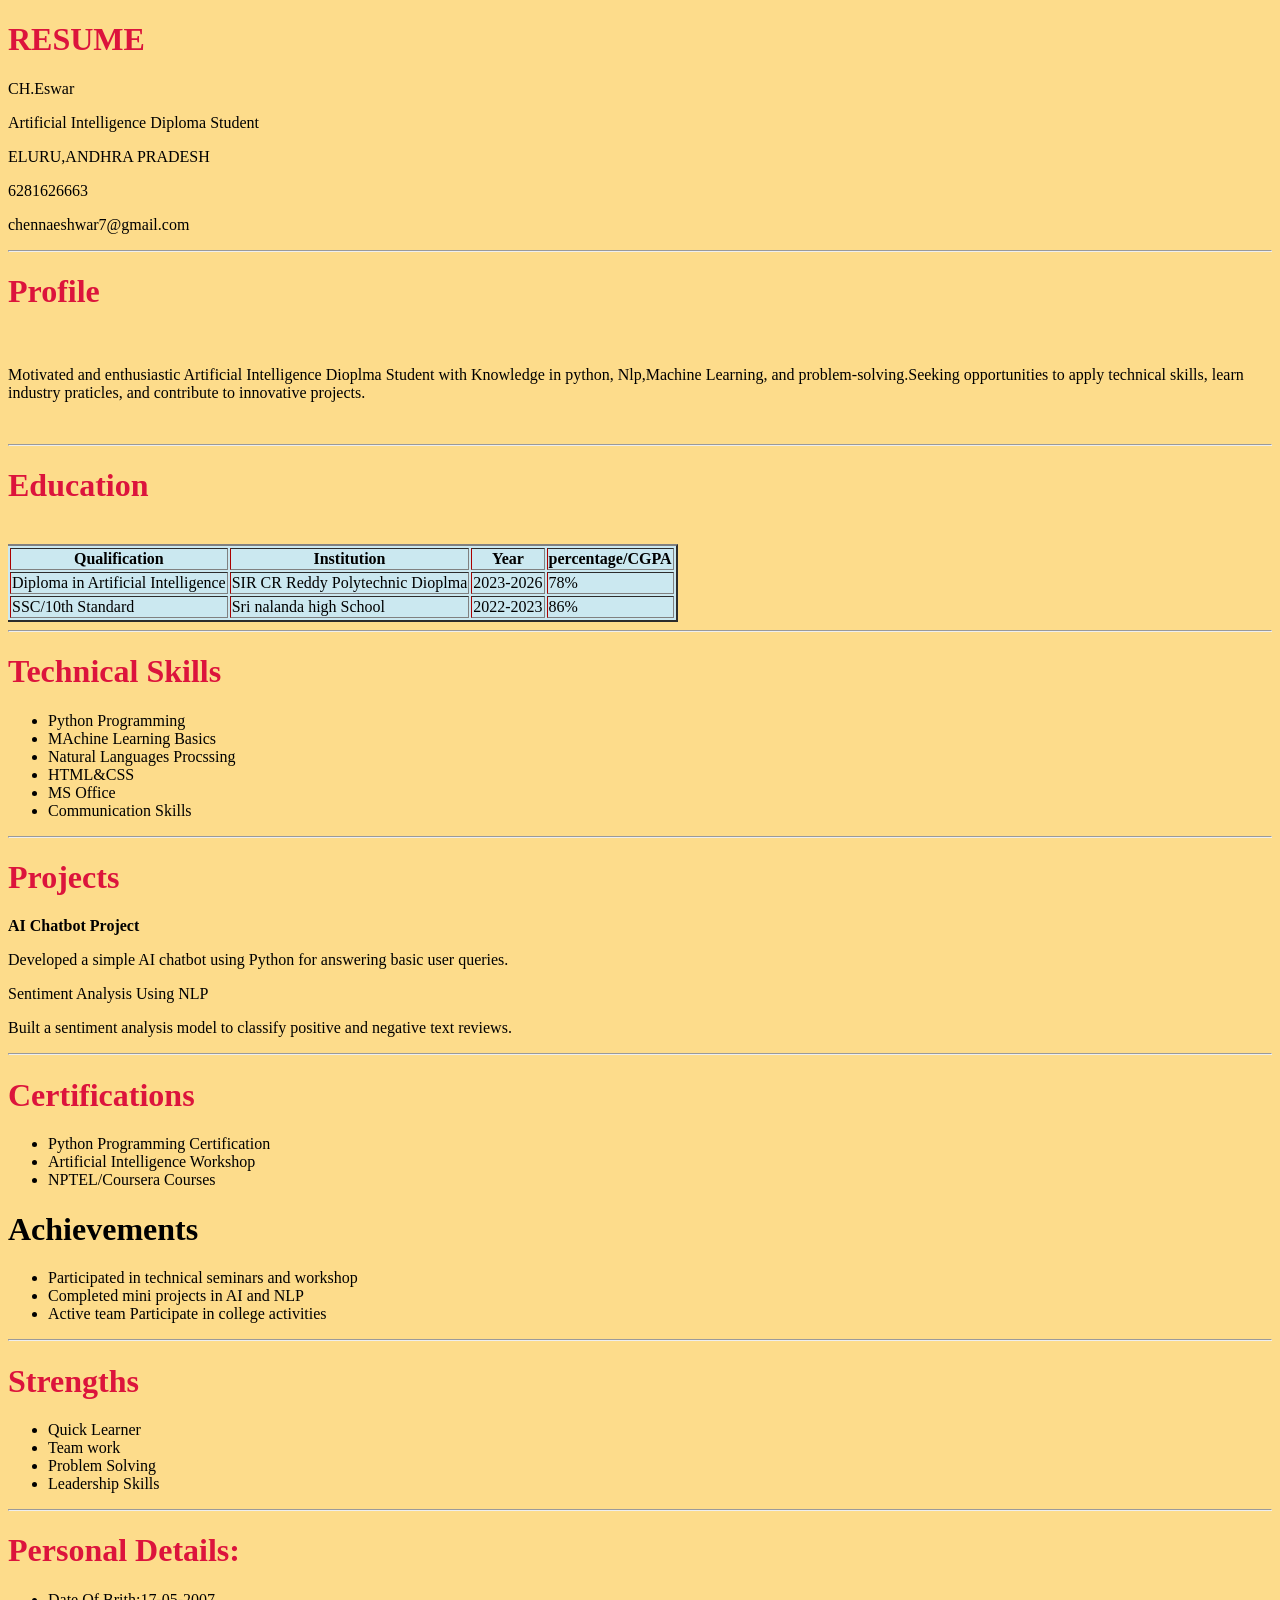
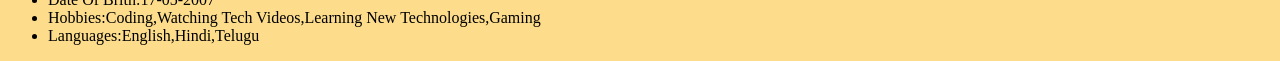
<file: index.html>
<!DOCTYPE html>
<html>

<head>
    <title> Resume</title>
     <link rel="stylesheet" href="style2.css">
</head>

<body>
    <h1 class="he">RESUME</h1>
    <p>CH.Eswar</p>
    <p>Artificial Intelligence Diploma Student</p>
    <p>ELURU,ANDHRA PRADESH</p>
    <p>6281626663</p>
    <p>chennaeshwar7@gmail.com</p>
    <hr>
    <h1 class="he2">Profile</h1><br>
    <p>Motivated and enthusiastic Artificial Intelligence Dioplma Student with Knowledge in python, Nlp,Machine
        Learning, and problem-solving.Seeking opportunities to apply technical skills, learn industry praticles, and
        contribute to innovative projects.</p><br>
    <hr>
    <h1 class="he3">Education</h1><br>
    <table border="2" class="etable2">
        
        <tr>
            <th>Qualification</th>
            <th>Institution</th>
            <th>Year</th>
            <th>percentage/CGPA</th>
        </tr>
        <tr>
            <td>Diploma in Artificial Intelligence</td>
            <td>SIR CR Reddy Polytechnic Dioplma</td>
            <td>2023-2026</td>
            <td>78%</td>
        </tr>
        <tr>
            <td>SSC/10th Standard</td>
            <td>Sri nalanda high School</td>
            <td>2022-2023</td>
            <td>86%</td>
        </tr>
        <tbody>
    </table>
    <hr>
    <h1 class="he4">Technical Skills</h1>
    <ul type="@">
        <li>Python Programming</li>
        <li>MAchine Learning Basics</li>
        <li>Natural Languages Procssing</li>
        <li>HTML&CSS</li>
        <li>MS Office</li>
        <li>Communication Skills</li>
    </ul>
    <hr>
    <h1 class="he5">Projects</h1>
    <strong>AI Chatbot Project</strong><br>
    <p>Developed a simple AI chatbot using Python for answering basic user queries.</p>
    <srong>Sentiment Analysis Using NLP</srong><br>
    <p>Built a sentiment analysis model to classify positive and negative text reviews.</p>
    <hr>
    <h1 class="he6">Certifications</h1>
    <ul type="@">
        <li>Python Programming Certification</li>
        <li>Artificial Intelligence Workshop</li>
        <li>NPTEL/Coursera Courses</li>
    </ul>
    <h1 class="he7">Achievements</h1>
    <ul type="%">
        <li>Participated in technical seminars and workshop</li>
        <li>Completed mini projects in AI and NLP</li>
        <li>Active team Participate in college activities</li>
    </ul>
    <hr>
    <h1 class="he8">Strengths</h1>
    <ul type="@">
        <li>Quick Learner</li>
        <li>Team work</li>
        <li>Problem Solving</li>
        <li>Leadership Skills</li>
    </ul>
    <hr>

    <h1 class="he9">Personal Details:</h1>
    <ul type="@">
        <li>Date Of Brith:17-05-2007</li>
        <li>Hobbies:Coding,Watching Tech Videos,Learning New Technologies,Gaming</li>
        <li>Languages:English,Hindi,Telugu</li>

    </ul>
</body>

</html>
</file>
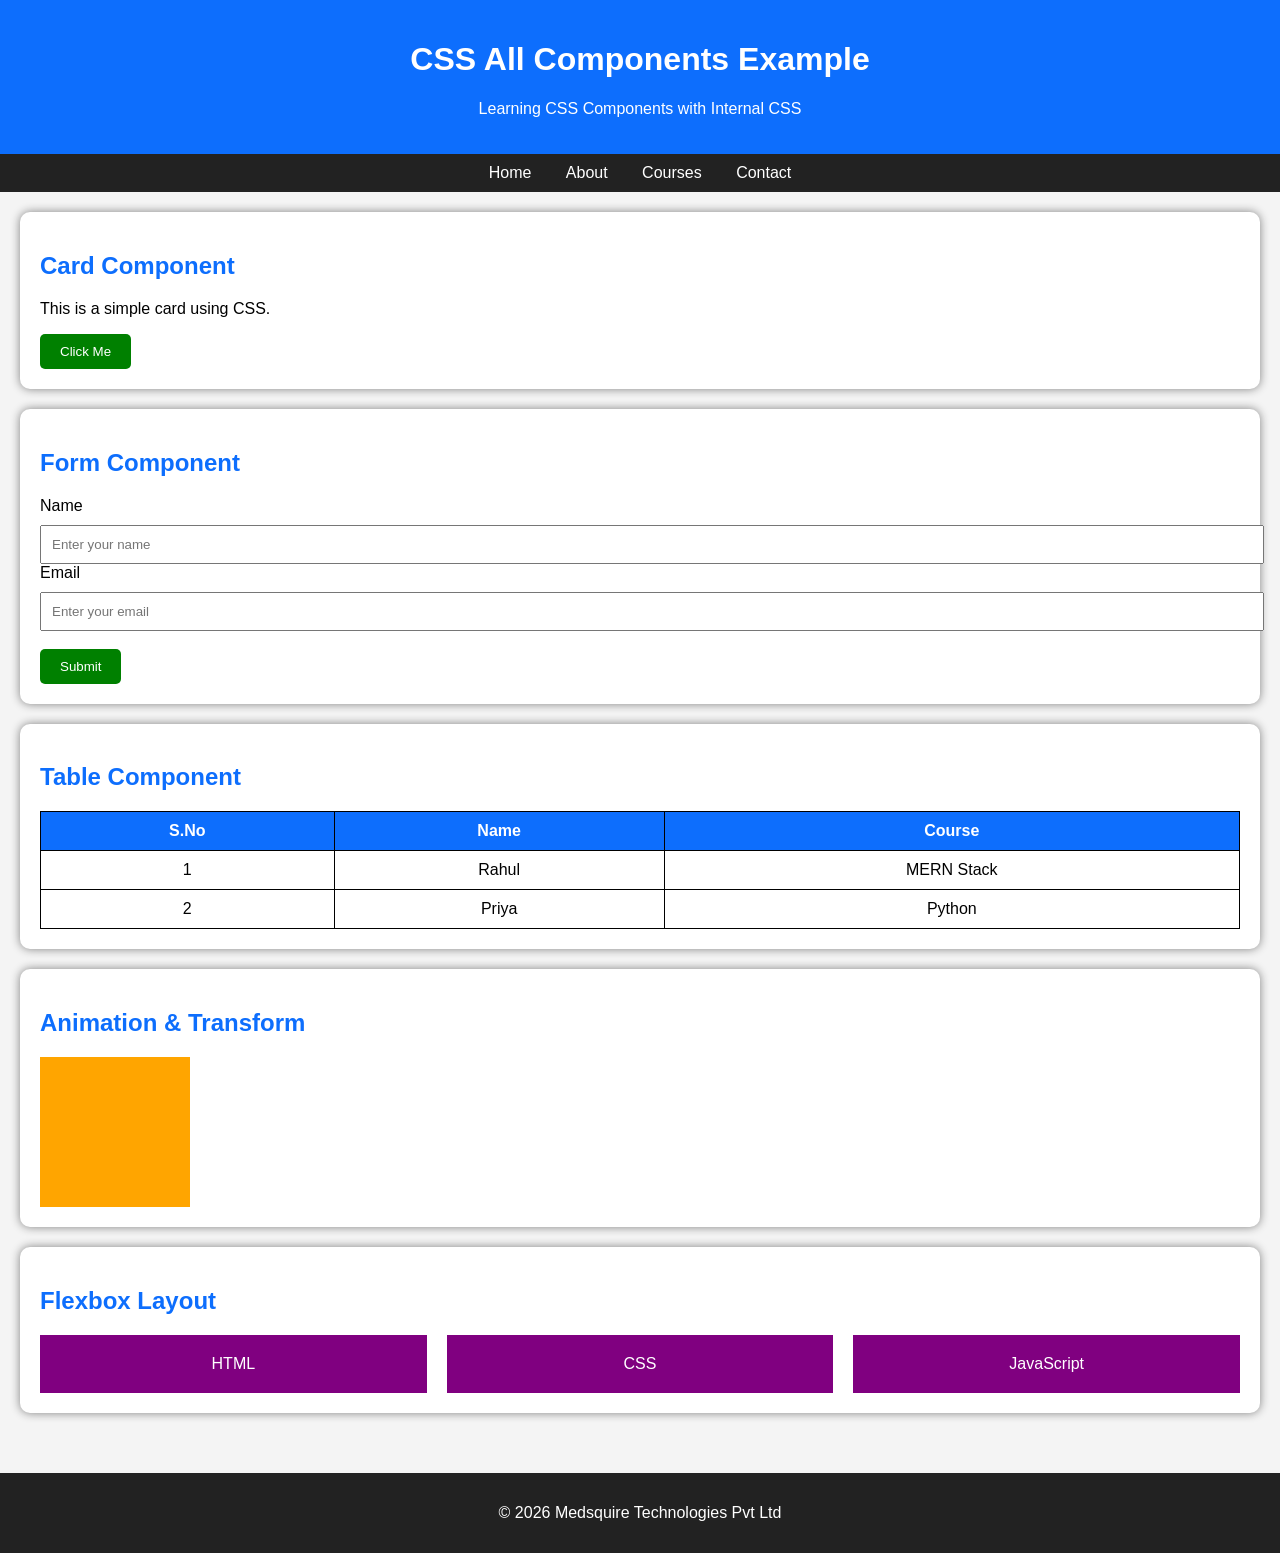
<file: csscomponents.html>
<!DOCTYPE html>
<html>

<head>
    <title>All CSS Components</title>

    <style>
        body {
            font-family: Arial;
            background-color: #f4f4f4;
            margin: 0;
            padding: 0;
        }

        header {
            background-color: #0d6efd;
            color: white;
            text-align: center;
            padding: 20px;
        }

        nav {
            background-color: #222;
            padding: 10px;
            text-align: center;
        }

        nav a {
            color: white;
            text-decoration: none;
            margin: 15px;
        }

        section {
            padding: 20px;
        }

        .card {
            background-color: white;
            padding: 20px;
            margin-bottom: 20px;
            border-radius: 10px;
            box-shadow: 0px 0px 10px gray;
        }

        h2 {
            color: #0d6efd;
        }

        button {
            background-color: green;
            color: white;
            border: none;
            padding: 10px 20px;
            border-radius: 5px;
            cursor: pointer;
        }

        button:hover {
            background-color: darkgreen;
        }

        input {
            width: 100%;
            padding: 10px;
            margin-top: 10px;
        }

        table {
            width: 100%;
            border-collapse: collapse;
        }

        table,
        th,
        td {
            border: 1px solid black;
        }

        th {
            background-color: #0d6efd;
            color: white;
        }

        th,
        td {
            padding: 10px;
            text-align: center;
        }

        .box {
            width: 150px;
            height: 150px;
            background-color: orange;
            margin-top: 20px;
            transition: 1s;
        }

        .box:hover {
            transform: rotate(10deg) scale(1.1);
            background-color: red;
        }

        .flex-container {
            display: flex;
            gap: 20px;
            margin-top: 20px;
        }

        .flex-item {
            background-color: purple;
            color: white;
            padding: 20px;
            flex: 1;
            text-align: center;
        }

        footer {
            background-color: #222;
            color: white;
            text-align: center;
            padding: 15px;
            margin-top: 20px;
        }
    </style>
</head>

<body>

    <header>
        <h1>CSS All Components Example</h1>
        <p>Learning CSS Components with Internal CSS</p>
    </header>

    <nav>
        <a href="#">Home</a>
        <a href="#">About</a>
        <a href="#">Courses</a>
        <a href="#">Contact</a>
    </nav>
    <section>

        <!-- Card -->
        <div class="card">
            <h2>Card Component</h2>
            <p>This is a simple card using CSS.</p>
            <button>Click Me</button>
        </div>
        <!-- Form -->
        <div class="card">
            <h2>Form Component</h2>

            <label>Name</label>
            <input type="text" placeholder="Enter your name">

            <label>Email</label>
            <input type="email" placeholder="Enter your email">

            <br><br>

            <button>Submit</button>
        </div>
        <!-- Table -->
        <div class="card">
            <h2>Table Component</h2>

            <table>
                <tr>
                    <th>S.No</th>
                    <th>Name</th>
                    <th>Course</th>
                </tr>

                <tr>
                    <td>1</td>
                    <td>Rahul</td>
                    <td>MERN Stack</td>
                </tr>

                <tr>
                    <td>2</td>
                    <td>Priya</td>
                    <td>Python</td>
                </tr>
            </table>
        </div>
        <!-- Animation -->
        <div class="card">
            <h2>Animation & Transform</h2>

            <div class="box"></div>
        </div>

        <!-- Flexbox -->
        <div class="card">
            <h2>Flexbox Layout</h2>

            <div class="flex-container">

                <div class="flex-item">HTML</div>
                <div class="flex-item">CSS</div>
                <div class="flex-item">JavaScript</div>

            </div>
        </div>
    </section>

    <footer>
        <p>© 2026 Medsquire Technologies Pvt Ltd</p>
    </footer>

</body>

</html>
</file>
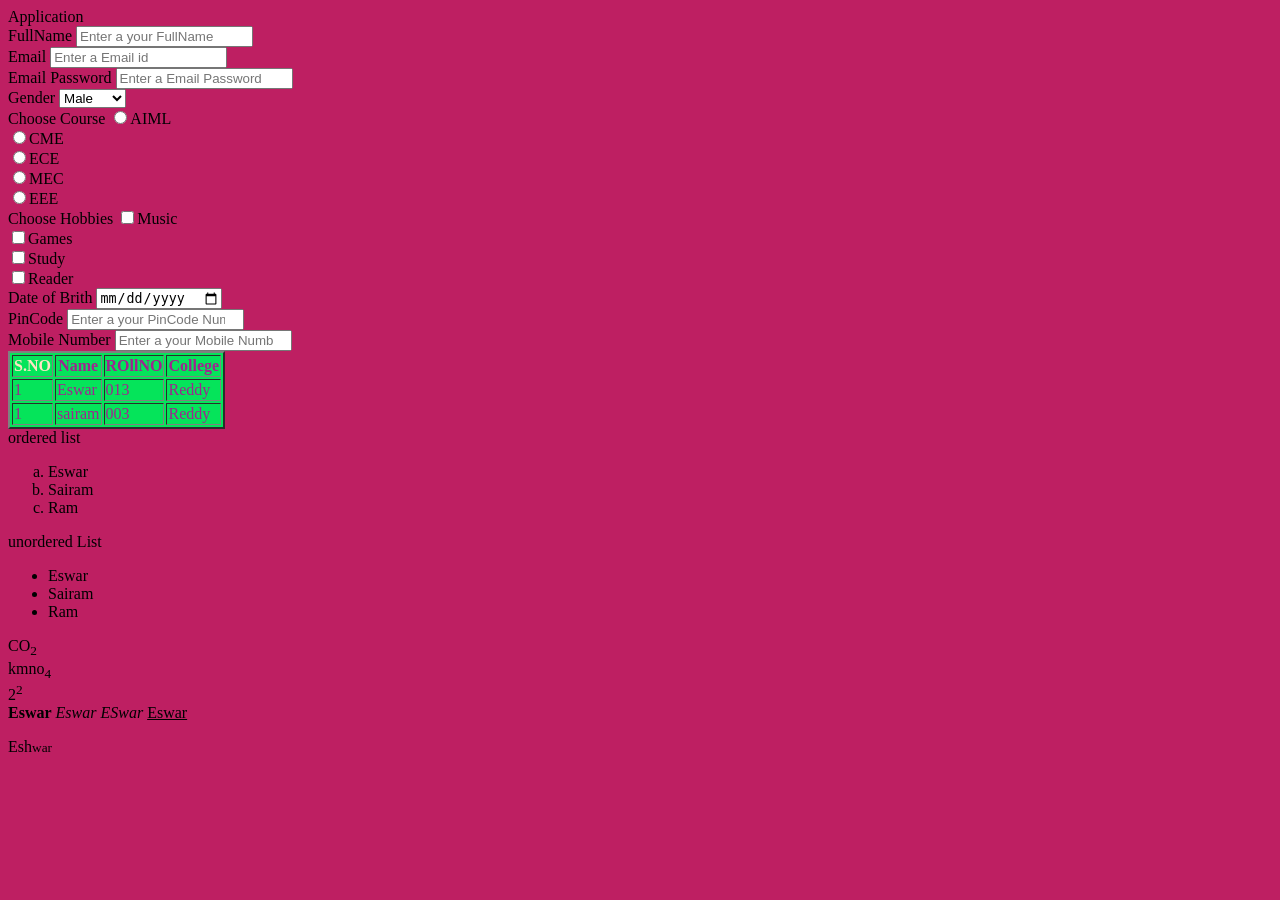
<file: home.html>
<!DOCTYPE html>
<label>Application</label><br>
<html>
    <head>
        <title>Application</title>
        <link rel="stylesheet" href="style.css">

    </head>
    <body >

<label>FullName</label>
<input id type="txtFullName" placeholder="Enter a your FullName"><br>
<label>Email</label>
<input id type="Email" placeholder="Enter a Email id"><br>
<label>Email Password</label>
<input id type="password" placeholder="Enter a Email Password"><br>
<label>Gender</label>
<select>
    <option>Male</option>
    <option>FeMale</option>
    <option>Others</option>
</select><br>
<label>Choose Course</label>
<input type="radio">AIML<br>
<input type="radio">CME<br>
<input type="radio">ECE<br>
<input type="radio">MEC<br>
<input type="radio">EEE<br>
<label>Choose Hobbies</label>
<input type="checkbox">Music<br>
<input type="checkbox">Games<br>
<input type="checkbox">Study<br>
<input type="checkbox">Reader<br>
<label>Date of Brith</label>
<input id type="Date" placeholder="Enter a your Date of Brith"><br>
<label>PinCode</label>
<input id type="number" placeholder="Enter a your PinCode Number"><br>
<label>Mobile Number</label>
<input id type="number" placeholder="Enter a your Mobile Number"><br>
<table border="2" class="etable">
    <th style="color: bisque;">S.NO</th>
    <th>Name</th>
    <th>ROllNO</th>
    <th>College</th>
</tr>
<tr>
    <td>1</td>
    <td>Eswar</td>
    <td>013</td>
    <td>Reddy</td>
</tr>
<tr>
    <td>1</td>
    <td>sairam</td>
    <td>003</td>
    <td>Reddy</td>
</tr>
</table>
<label>ordered list</label>
<ol type="a">
    <li>Eswar</li>
    <li>Sairam</li>
    <li>Ram</li>
</ol>
<label>unordered List</label>
<ul type="$">
    <li>Eswar</li>
    <li>Sairam</li>
    <li>Ram</li>
</ul>
<h>CO<sub>2</sub></h><br>
<h>kmno<sub>4</sub></h><br>
<h>2<sup>2</sub></h><br>
<b>Eswar</b>
<i>Eswar</i>
<em>ESwar</em>
<ins>Eswar</ins>
<p>Esh<small>war</small></p>
</body>
</html>
</file>
<file: style2.css>
body{
background-color: #fddc8b;
}
.he{
    color: crimson;

}
.he2{
    color: crimson;
}
.he3{
    color: crimson;
}
.etable2{
    background-color: rgb(203, 232, 240);
 color: rgb(0, 0, 0);border-inline-start: red
}
.he4{
    color: crimson;
}
.he5{
    color: crimson;
}
.he6{
    color: crimson;
}
.h7{
    color: crimson;
}
.he8{
    color: crimson;
}
.he9{
    color: crimson;
}
</file>
<file: style.css>
body{
background-color: #be1f62;
}
.etable{
background-color: rgb(5, 228, 90);
 color: rgb(160, 36, 143);
}
</file>
